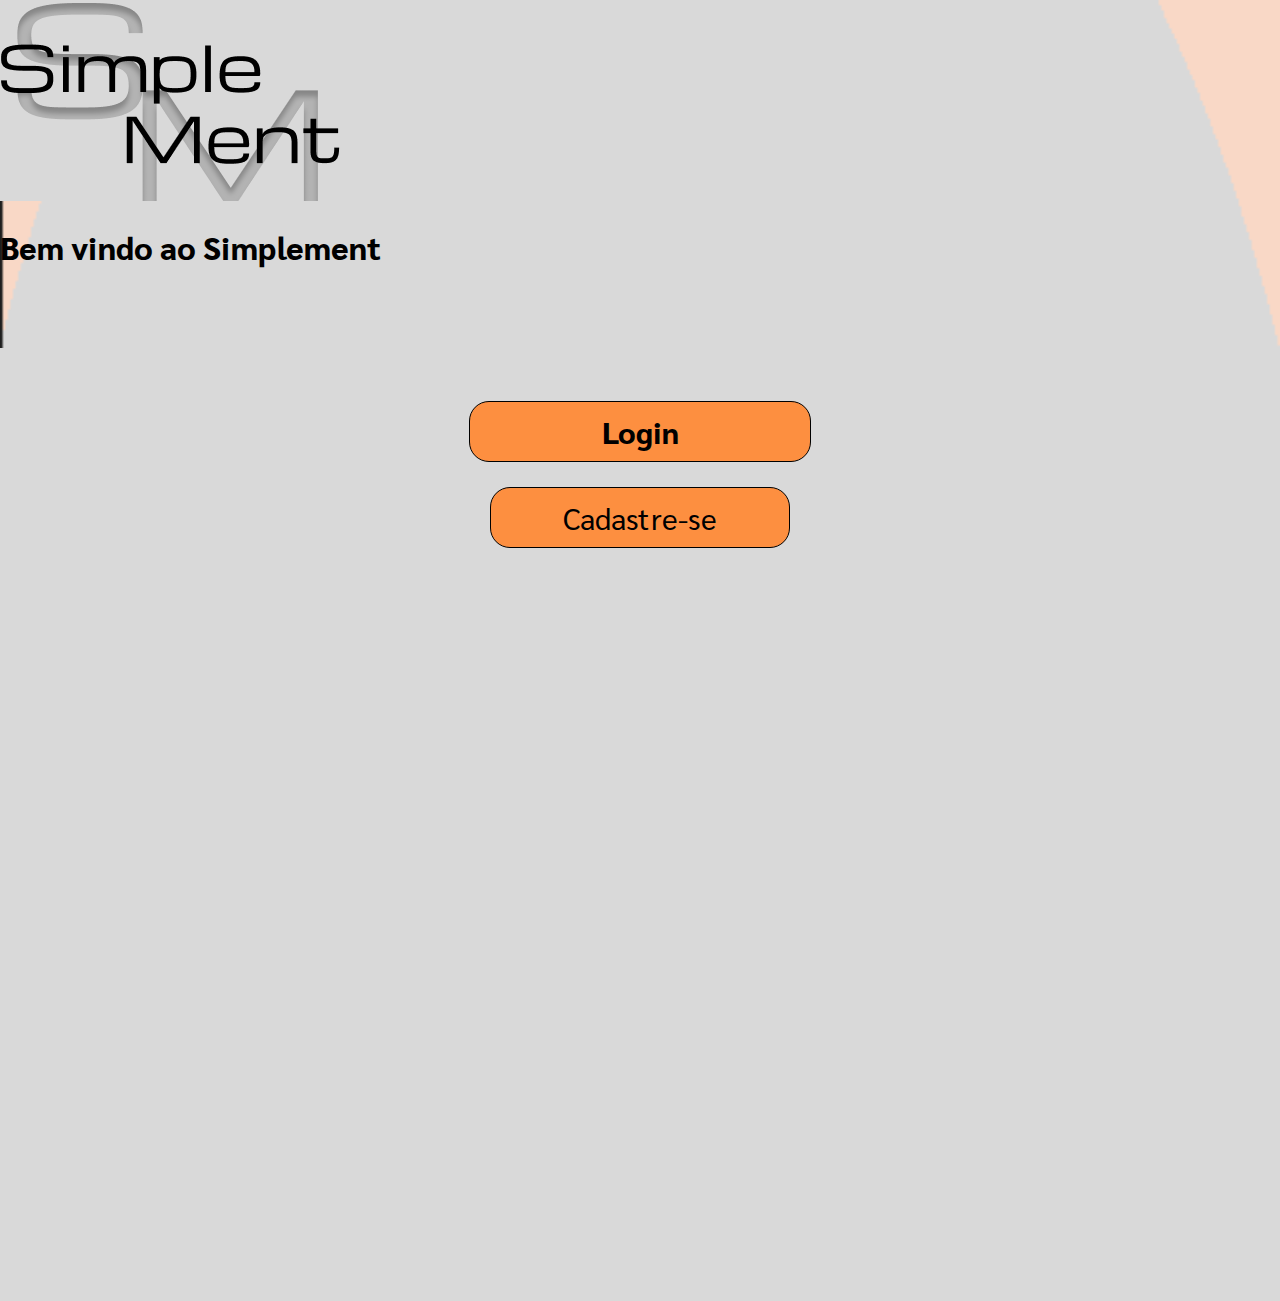
<file: Index.html>
<!DOCTYPE html>
<html lang="pt-BR">

<head>
    <meta charset="UTF-8">
    <meta name="viewport" content="width=device-width, initial-scale=1.0">
    <title>Simplement home</title>

    <!-- Meu CSS -->
    <link rel="stylesheet" href="./Assets/CSS/styles.css">

    <!-- Link bootstrap -->
    <link href="https://cdn.jsdelivr.net/npm/bootstrap@5.3.2/dist/css/bootstrap.min.css" rel="stylesheet"
        integrity="sha384-T3c6CoIi6uLrA9TneNEoa7RxnatzjcDSCmG1MXxSR1GAsXEV/Dwwykc2MPK8M2HN" crossorigin="anonymous">

    <!-- Google fonts -->
    <link rel="preconnect" href="https://fonts.googleapis.com">
    <link rel="preconnect" href="https://fonts.gstatic.com" crossorigin>
    <link href="https://fonts.googleapis.com/css2?family=Poppins:wght@300&family=Sarabun&display=swap" rel="stylesheet">

</head>

<body class="bgst" style="background-image: url(Assets/Images/Bg2.png)">
    <header class="jumbotron text-center mt-5 ">
        <div class="container">
            <img src="Assets/Images/Logo.png" alt="Simplement> Logo" class="logo">
            <h1 class="display-4"><b>Bem vindo ao Simplement<b></h1>
        </div>
    </header>
    <main>
        <div class="center-buttons">
            <a href="Assets/Pages/Login.html" class="btn-custom">Login</a>
            <button type="button" class="btn-custom" type="cadastro">Cadastre-se</button>
        </div>





    </main>






    <script src="https://cdn.jsdelivr.net/npm/bootstrap@5.3.2/dist/js/bootstrap.bundle.min.js"
        integrity="sha384-C6RzsynM9kWDrMNeT87bh95OGNyZPhcTNXj1NW7RuBCsyN/o0jlpcV8Qyq46cDfL"
        crossorigin="anonymous"></script>
</body>

</html>
</file>
<file: Assets/CSS/styles.css>
.bgst {
    background-color: #D9D9D9;
    background-size: cover;
    background-position: center;
    background-repeat: no-repeat;
    margin: 0;
    padding: 0;
    height: 5rem;
}

h1 {
    font-family: Sarabun, sans-serif;
}

.center-buttons {
    display: flex;
    flex-direction: column;
    align-items: center;
    height: 100vh;
    padding-top: 7rem;
}

.logo {
    max-width: 75%rem;
}


/* Botão login/cadastro */
.btn-custom {
    background-color: #FD8F40;
    display: inline-block;
    padding: 10px 20px;
    font-size: 30px;
    text-align: center;
    text-decoration: none;
    cursor: pointer;
    border: 1px solid black;
    border-radius: 20px;
    min-width: 300px;
    transition: background-color 0.3s, color 0.3s;
    font-family: Sarabun, sans-serif;
    margin-bottom: 25px;
    color: black;
}

.btn-custom:hover {
    transform: scale(1.1);
}


.login-font {
    font-size: 2rem;
    font-family: Sarabun, sans-serif;
}


.custom-card {
    position: relative;
    display: flex;
    flex-direction: column;
    min-width: 0;
    word-wrap: break-word;
    background-color: #F9D8C6;
    background-clip: border-box;
    border: 1px solid #FD8F40;
    border-radius: 20px;
}

.custom-card-body {
    flex: 1 1 auto;
    padding: 10px;
}

/* Botão enter */

.btn-custom2 {
    background-color: #FD8F40;
    display: inline-block;
    font-size: 16px;
    text-align: center;
    text-decoration: none;
    cursor: pointer;
    border: 1px solid black;
    border-radius: 15px;
    min-width: 5rem;
    min-height: 40px;
    transition: background-color 0.3s, color 0.3s;
    font-family: Sarabun, sans-serif;
    margin: 0 1rem 1rem 1rem;
}

.btn-custom2:hover {
    transform: scale(1.1);
}


/* Customização dos links */

.link-custom {
    color: #007bff;
    text-decoration: none;
    transition: color 0.3s;
    text-decoration: underline;
}

.link-custom:hover {
    color: #6c757d;
}
</file>
